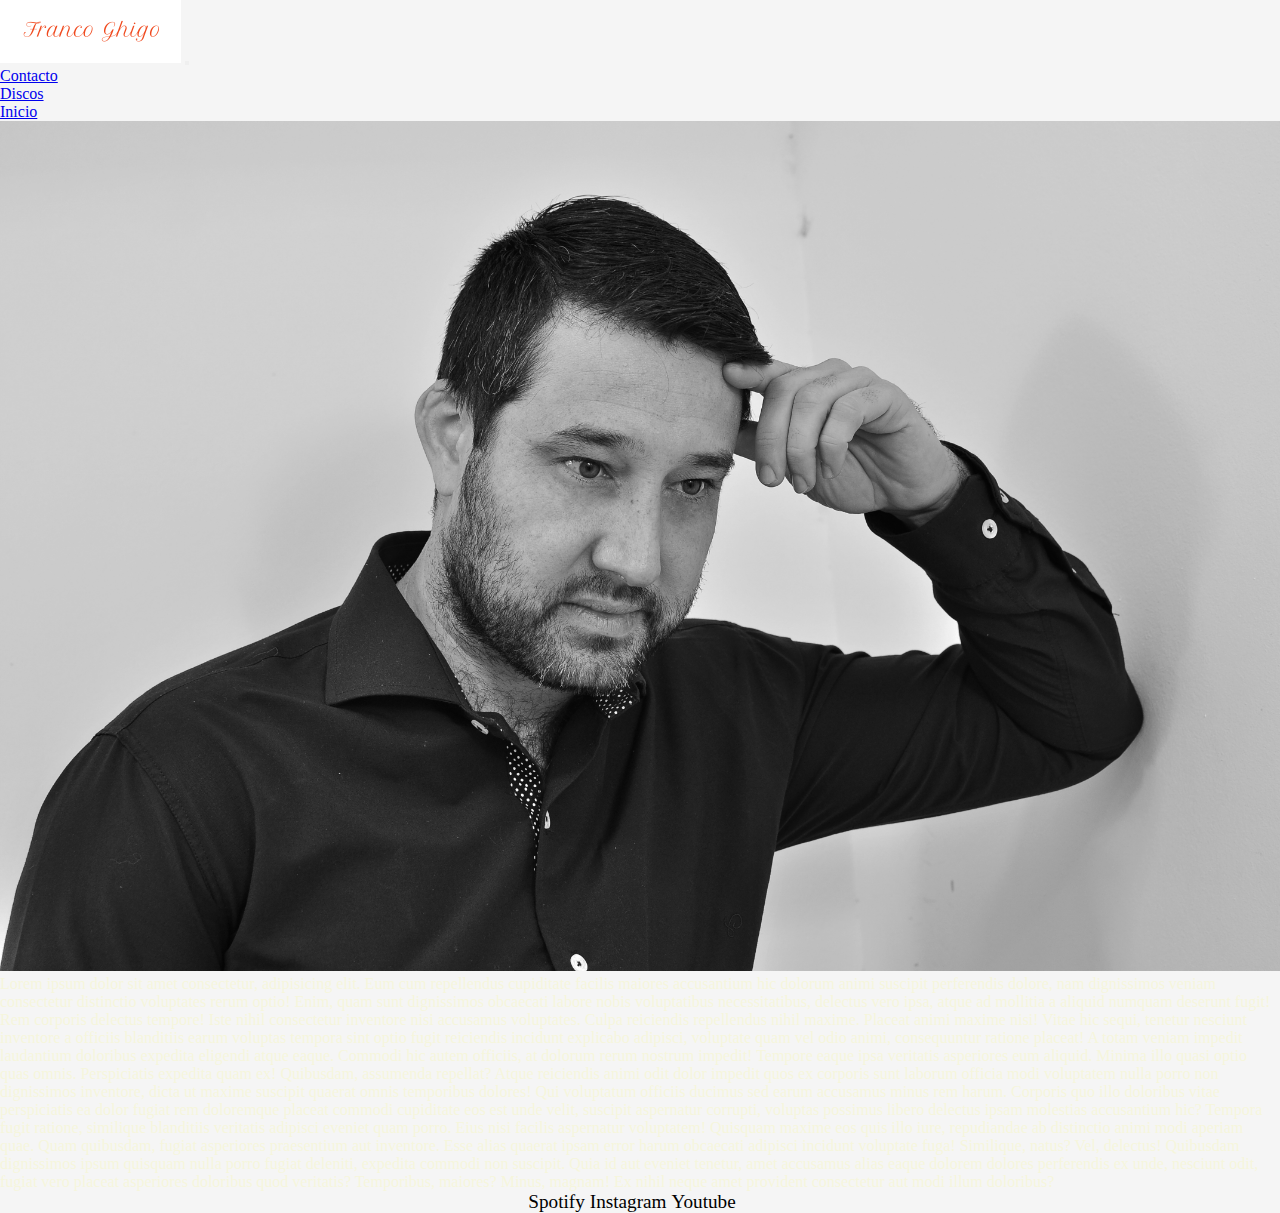
<file: otros/bio.html>
<!DOCTYPE html>
<html lang="en">
<head>
    <meta charset="UTF-8">
    <meta http-equiv="X-UA-Compatible" content="IE=edge">
    <meta name="viewport" content="width=device-width, initial-scale=1.0">
    <link href="https://cdn.jsdelivr.net/npm/bootstrap@5.1.3/dist/css/bootstrap.min.css" rel="stylesheet" integrity="sha384-1BmE4kWBq78iYhFldvKuhfTAU6auU8tT94WrHftjDbrCEXSU1oBoqyl2QvZ6jIW3" crossorigin="anonymous">
    <link rel="stylesheet" href="../estilo.css">
    <title>FRANCO GHIGO</title>
</head>
    <body>
        <div class="contenedor">

        <header class="header">
            <nav class="navbar navbar-expand-lg navbar-light bg-light">
                <div class="container-fluid">
                  <a class="navbar-brand" href="#"><img src="../imagenes/logo.bmp.png" alt="logo"></a>
                  <button class="navbar-toggler" type="button" data-bs-toggle="collapse" data-bs-target="#navbarNav" aria-controls="navbarNav" aria-expanded="false" aria-label="Toggle navigation">
                    <span class="navbar-toggler-icon"></span>
                  </button>
                  <div class="collapse navbar-collapse justify-content-end" id="navbarNav">
                    <ul class="navbar-nav">
                      <li class="nav-item">
                        <a class="nav-link active" aria-current="page" href="./contacto.html">Contacto</a>
                      </li>
                      <li class="nav-item">
                        <a class="nav-link" href="./discos.html">Discos</a>
                      </li>
                      <li class="nav-item">
                        <a class="nav-link" href="../index.html">Inicio</a>
                      </li>
                    </ul>
                  </div>
                </div>
              </nav>
        </header>
        <main class="contenido">
            <img src="../imagenes/reto6.jpg" alt="FRANCO">
            
        </main>
        <div>
            <p class="bg-dark">   
               Lorem ipsum dolor sit amet consectetur, adipisicing elit. Eum cum repellendus cupiditate facilis maiores accusantium hic dolorum animi suscipit perferendis dolore, nam dignissimos veniam consectetur distinctio voluptates rerum optio! Enim, quam sunt dignissimos obcaecati labore nobis voluptatibus necessitatibus, delectus vero ipsa, atque ad mollitia a aliquid numquam deserunt fugit! Rem corporis delectus tempore! Iste nihil consectetur inventore nisi accusamus voluptates. Culpa reiciendis repellendus nihil maxime. Placeat animi maxime nisi! Vitae hic sequi, tenetur nesciunt inventore a officiis blanditiis earum voluptas tempora sint optio fugit reiciendis incidunt explicabo adipisci, voluptate quam vel odio animi, consequuntur ratione placeat! A totam veniam impedit laudantium doloribus expedita eligendi atque eaque. Commodi hic autem officiis, at dolorum rerum nostrum impedit! Tempore eaque ipsa veritatis asperiores eum aliquid. Minima illo quasi optio quas omnis. Perspiciatis expedita quam ex! Quibusdam, assumenda repellat? Atque reiciendis animi odit dolor impedit quos ex corporis sunt laborum officia modi voluptatem nulla porro non dignissimos inventore, dicta ut maxime suscipit quaerat omnis temporibus dolores! Qui voluptatum officiis ducimus sed earum accusamus minus rem harum. Corporis quo illo doloribus vitae perspiciatis ea dolor fugiat rem doloremque placeat commodi cupiditate eos est unde velit, suscipit aspernatur corrupti, voluptas possimus libero delectus ipsam molestias accusantium hic? Tempora fugit ratione, similique blanditiis veritatis adipisci eveniet quam porro. Eius nisi facilis aspernatur voluptatem! Quisquam maxime eos quis illo iure, repudiandae ab distinctio animi modi aperiam quae. Quam quibusdam, fugiat asperiores praesentium aut inventore. Esse alias quaerat ipsam error harum obcaecati adipisci incidunt voluptate fuga! Similique, natus? Vel, delectus! Quibusdam dignissimos ipsum quisquam nulla porro fugiat deleniti, expedita commodi non suscipit. Quia id aut eveniet tenetur, amet accusamus alias eaque dolorem dolores perferendis ex unde, nesciunt odit, fugiat vero placeat asperiores doloribus quod veritatis? Temporibus, maiores? Minus, magnam! Ex nihil neque amet provident consectetur aut modi illum doloribus?
            </p>
            
        </div>        
            
        
        <footer class="footer">
            <nav class="navbarfo">
                <ul>
                    <li><a href="https://open.spotify.com/artist/5Z7QAFTNH2S63vkSATm4aq?si=-UriM6DZQOOHe8h-Kbqe0Q">Spotify</a></li>
                    <li><a href="http://www.instagram.com">Instagram</a></li>
                    <li><a href="https://www.youtube.com/channel/UCWrvyuGXtJhX8zFDlvFo5WQ/featured">Youtube</a></li>
                </ul>
            </nav>
        </footer>
        </div>
        <script src="https://cdn.jsdelivr.net/npm/@popperjs/core@2.10.2/dist/umd/popper.min.js" integrity="sha384-7+zCNj/IqJ95wo16oMtfsKbZ9ccEh31eOz1HGyDuCQ6wgnyJNSYdrPa03rtR1zdB" crossorigin="anonymous"></script>
        <script src="https://cdn.jsdelivr.net/npm/bootstrap@5.1.3/dist/js/bootstrap.min.js" integrity="sha384-QJHtvGhmr9XOIpI6YVutG+2QOK9T+ZnN4kzFN1RtK3zEFEIsxhlmWl5/YESvpZ13" crossorigin="anonymous"></script>
    </body>
</html>
</file>
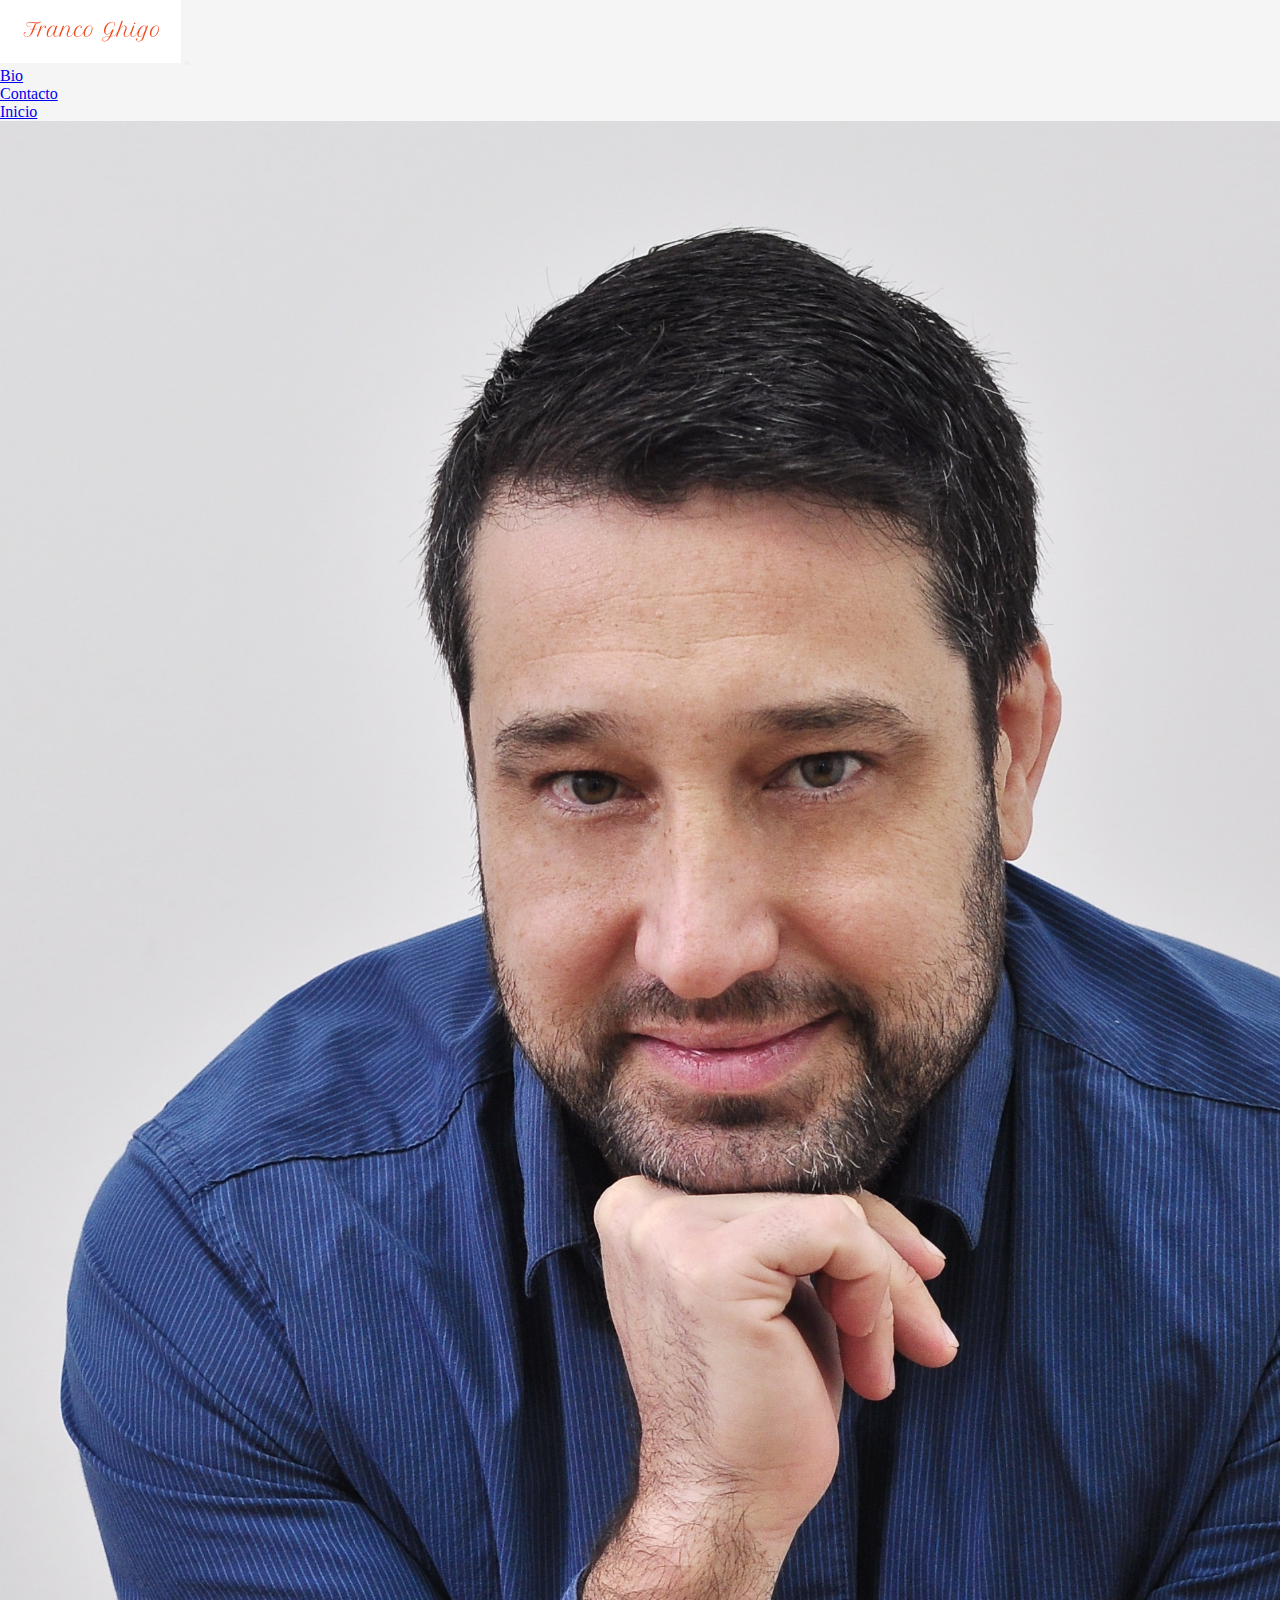
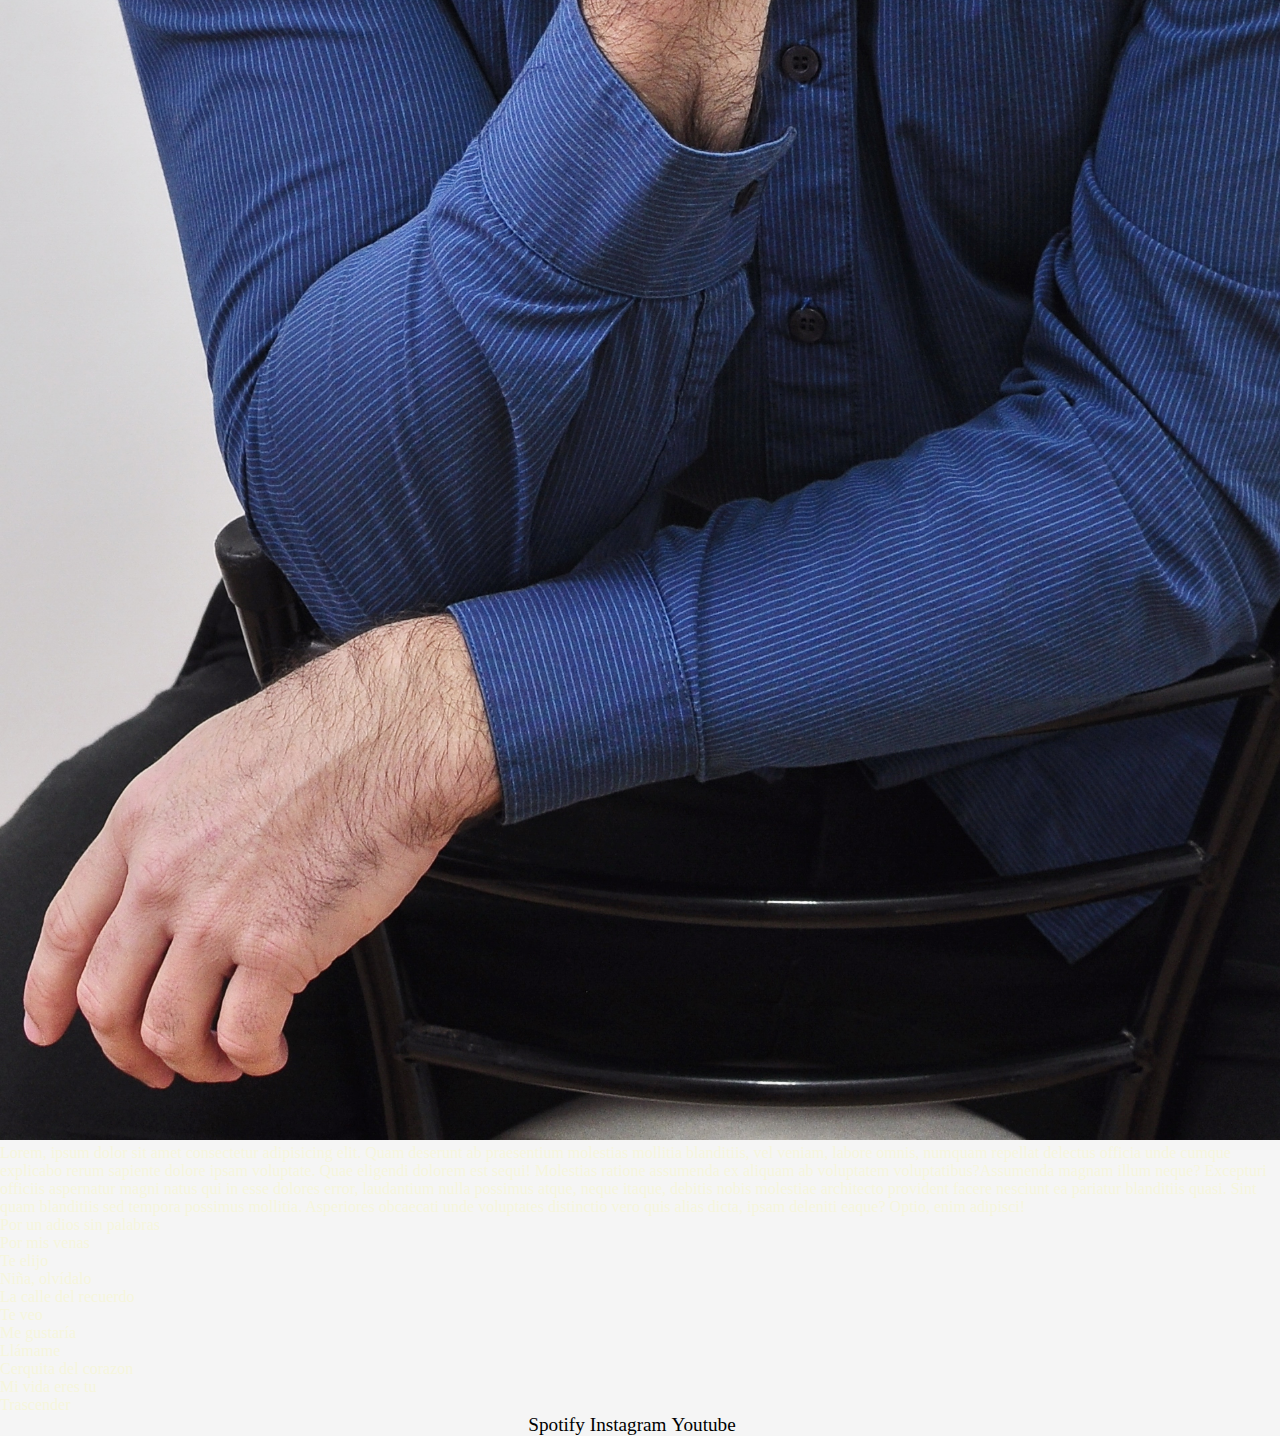
<file: otros/discos.html>
<!DOCTYPE html>
<html lang="en">
<head>
    <meta charset="UTF-8">
    <meta http-equiv="X-UA-Compatible" content="IE=edge">
    <meta name="viewport" content="width=device-width, initial-scale=1.0">
    <link href="https://cdn.jsdelivr.net/npm/bootstrap@5.1.3/dist/css/bootstrap.min.css" rel="stylesheet" integrity="sha384-1BmE4kWBq78iYhFldvKuhfTAU6auU8tT94WrHftjDbrCEXSU1oBoqyl2QvZ6jIW3" crossorigin="anonymous">
    <link rel="stylesheet" href="../estilo.css">
    <title>FRANCO GHIGO</title>
</head>
    <body>
        <div class="contenedor">

        <header class="header">
            <nav class="navbar navbar-expand-lg navbar-light bg-light">
                <div class="container-fluid">
                  <a class="navbar-brand" href="#"><img src="../imagenes/logo.bmp.png" alt="logo"></a>
                  <button class="navbar-toggler" type="button" data-bs-toggle="collapse" data-bs-target="#navbarNav" aria-controls="navbarNav" aria-expanded="false" aria-label="Toggle navigation">
                    <span class="navbar-toggler-icon"></span>
                  </button>
                  <div class="collapse navbar-collapse justify-content-end" id="navbarNav">
                    <ul class="navbar-nav">
                      <li class="nav-item">
                        <a class="nav-link active" aria-current="page" href="./bio.html">Bio</a>
                      </li>
                      <li class="nav-item">
                        <a class="nav-link" href="./contacto.html">Contacto</a>
                      </li>
                      <li class="nav-item">
                        <a class="nav-link" href="../index.html">Inicio</a>
                      </li>
                    </ul>
                  </div>
                </div>
              </nav>
        </header>
        <main class="contenido">
            <img src="../imagenes/reto4.jpg" alt="Portada">
        </main>
        <div class="container-fluid">
          <div class="row">            
            <div class="col-xs-12 col-sm-6 col-lg-8 bg-dark">
              <p>
                Lorem, ipsum dolor sit amet consectetur adipisicing elit. Quam deserunt ab praesentium molestias mollitia blanditiis, vel veniam, labore omnis, numquam repellat delectus officia unde cumque explicabo rerum sapiente dolore ipsam voluptate. Quae eligendi dolorem est sequi! Molestias ratione assumenda ex aliquam ab voluptatem voluptatibus?Assumenda magnam illum neque? Excepturi officiis aspernatur magni natus qui in esse dolores error, laudantium nulla possimus atque, neque itaque, debitis nobis molestiae architecto provident facere nesciunt ea pariatur blanditiis quasi. Sint quam blanditiis sed tempora possimus mollitia. Asperiores obcaecati unde voluptates distinctio vero quis alias dicta, ipsam deleniti eaque? Optio, enim adipisci!
              </p>
            </div>
            
            
            <section class="col-xs-12 col-sm-6 col-lg-4 bg-dark">
              <p>
                 <ol>
                    <li>Por un adios sin palabras</li>
                    <li>Por mis venas</li>
                    <li>Te elijo</li>
                    <li>Niña, olvídalo</li>
                    <li>La calle del recuerdo</li>
                    <li>Te veo</li>
                    <li>Me gustaría</li>
                    <li>Llámame</li>
                    <li>Cerquita del corazon</li>
                    <li>Mi vida eres tu</li>
                    <li>Trascender</li>
                  </ol>
                </p>                     
            </section>
          </div>
        </div>
                <footer class="footer">
            <nav class="navbarfo">
                <ul>
                    <li><a href="https://open.spotify.com/artist/5Z7QAFTNH2S63vkSATm4aq?si=-UriM6DZQOOHe8h-Kbqe0Q">Spotify</a></li>
                    <li><a href="http://www.instagram.com">Instagram</a></li>
                    <li><a href="https://www.youtube.com/channel/UCWrvyuGXtJhX8zFDlvFo5WQ/featured">Youtube</a></li>
                </ul>
            </nav>
        </footer>
        </div>
        <script src="https://cdn.jsdelivr.net/npm/@popperjs/core@2.10.2/dist/umd/popper.min.js" integrity="sha384-7+zCNj/IqJ95wo16oMtfsKbZ9ccEh31eOz1HGyDuCQ6wgnyJNSYdrPa03rtR1zdB" crossorigin="anonymous"></script>
        <script src="https://cdn.jsdelivr.net/npm/bootstrap@5.1.3/dist/js/bootstrap.min.js" integrity="sha384-QJHtvGhmr9XOIpI6YVutG+2QOK9T+ZnN4kzFN1RtK3zEFEIsxhlmWl5/YESvpZ13" crossorigin="anonymous"></script>
    </body>
</html>
</file>
<file: estilo.css>
* {
    margin: 0;
    padding: 0;
    box-sizing: border-box;
}
body{
    background-color: whitesmoke;
    color: beige;
    font-family: Georgia, 'Times New Roman', Times, serif;
}


.navbarfo ul{
    display: flex;
    list-style: none;
    gap: 5px;
    margin-right: 1rem;
    }
.navbarfo ul li a {
    color: black;
    text-decoration:none ;
    font-size: 1.2rem;
}
.navbarfo ul li a:hover{
    color:#e7500a;
}
main img{ max-width: 100%;
}

aside img{ max-width: 100%;
margin:inherit;}

.widget form{ margin-left: 15px;}
   
.footer{
    display: flex;
    justify-content: center;
    list-style: none;
}
.contenedor .footer {
    background-color: whitesmoke;
    grid-area: footer;
}
</file>
